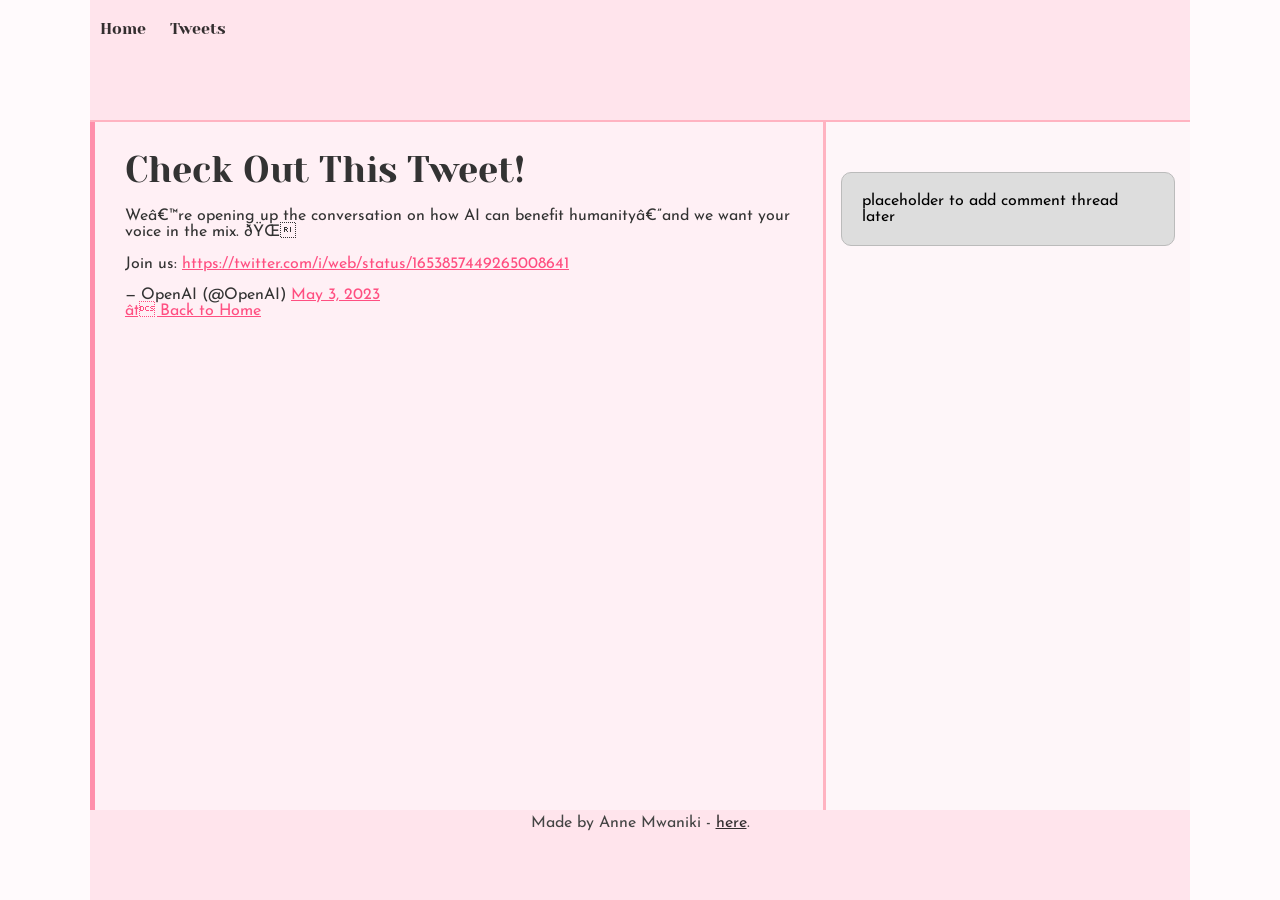
<file: alx_html_css/tweets.html>
<!DOCTYPE html>
<html>
  <head>
    <title>Embedded Tweet Page</title>
    <link href="base.css" rel="stylesheet">
    <link href="styles.css" rel="stylesheet">
  </head>
  <body>
    <header>
      <ul>
        <li><a href="index.html">Home</a></li>
        <li><a href="tweets.html">Tweets</a></li>
      </ul>
    </header>

    <main>
      <article>
        <h1>Check Out This Tweet!</h1>

        <!-- Embedded Tweet -->
        <blockquote class="twitter-tweet">
          <p lang="en" dir="ltr">We’re opening up the conversation on how AI can benefit humanity—and we want your voice in the mix. 🌍<br><br>Join us: <a href="https://twitter.com/i/web/status/1653857449265008641">https://twitter.com/i/web/status/1653857449265008641</a></p>
          &mdash; OpenAI (@OpenAI) <a href="https://twitter.com/OpenAI/status/1653857449265008641">May 3, 2023</a>
        </blockquote>
        <script async src="https://platform.twitter.com/widgets.js" charset="utf-8"></script>

        <p><a href="index.html">← Back to Home</a></p>
      </article>

      <aside>
        <p>placeholder to add comment thread later</p>
      </aside>
    </main>

    <footer>
      <p>Made by Anne Mwaniki - <a href="https://www.linkedin.com/in/anne-mwaniki" target="_blank">here</a>.</p>
    </footer>
  </body>
</html>
</file>
<file: alx_html_css/base.css>
/* Importing webfonts */
/* (If you're learning CSS, you should disregard that) */

@import url(https://fonts.googleapis.com/css?family=Yeseva+One);
@import url(https://fonts.googleapis.com/css?family=Josefin+Sans:400,700,700italic,400italic);


/* CSS reset rules */

html, body {
	height: 100%;
	min-height: 100%;
}
html, body, div, span, applet, object, iframe,
h1, h2, h3, h4, h5, h6, p, blockquote, pre,
a, abbr, acronym, address, big, cite, code,
del, dfn, img, ins, kbd, q, s, samp,
small, strike, sub, sup, tt, var,
b, u, i, center,
dl, dt, dd,
fieldset, form, label, legend,
table, caption, tbody, tfoot, thead, tr, th, td,
article, aside, canvas, details, embed, 
figure, figcaption, footer, header, hgroup, 
menu, nav, output, ruby, section, summary,
time, mark, audio, video {
	margin: 0;
	padding: 0;
	border: 0;
	font-size: 100%;
	font: inherit;
	vertical-align: baseline;
}
/* HTML5 display-role reset for older browsers */
article, aside, details, figcaption, figure, 
footer, header, hgroup, menu, nav, section {
	display: block;
}
body {
	line-height: 1;
}
blockquote, q {
	quotes: none;
}
blockquote:before, blockquote:after,
q:before, q:after {
	content: '';
	content: none;
}
table {
	border-collapse: collapse;
	border-spacing: 0;
}


/* Fonts and colors */

body {
	font-family: 'Josefin Sans', serif;
	color: rgba(0, 0, 0, 0.8);
}
h1, h2, h3, h4, h5, h6, header {
	font-family: 'Yeseva One', sans-serif;
}
article {
}
header {
	border-bottom: 1px solid rgb(221,221,221);
	transition: border-bottom-color 1s ease;
}
header a {
	color: rgba(0, 0, 0, 0.8);
}
aside {
	background: #FAFAFA;
}
aside p {
	border: 1px solid #bbb;
	background: #ddd;
	color: black;
}
footer a {
	color: rgba(0, 0, 0, 0.8);
}
a {
	color: #F80002;
}


/* Positioning and margins */

@media (min-width: 1100px) {
	body {
		width: 1100px;
		margin: 0 auto;
	}
}

article {
	padding: 50px 15px;
}
article > *:first-child {
	margin-top: 0;
}
aside {
	padding: 50px 15px;
}
header .right {
	float: right;
	margin: 0 10px 15px;
}


/* Header */
header {
	padding: 20px 0;
	height: 80px;
}
header ul {
	list-style: none;
	margin: 0;
	padding: 0;
}
header li {
	display: inline;
	vertical-align:middle;
}
header li:first-child {
	margin: 0;
}
header li a {
	margin: 0 10px;
}
header li.logo {
	font-size: 36px;
}
header a {
	text-decoration: none;
}


/* Aside */

aside p {
	border-radius: 10px;
	padding: 20px 20px;
}


/* Footer */

footer {
	padding: 5px 15px;
	height: 80px;
}


/* Text styles and margins */

p {
	margin-bottom: 15px;
}
h1 {
	font-size: 36px;
	margin: 40px 0 20px;
}
h2 {
	font-size: 32px;
	margin: 30px 0 15px;
}
h3 {
	font-size: 28px;
	margin: 25px 0 10px;
}
h4 {
	font-size: 20px;
	font-weight: bold;
	margin: 20px 0 10px;
}
h5 {
	font-size: 18px;
	font-weight: bold;
	margin: 15px 0 10px;
}
h6 {
	font-weight: bold;
	margin: 5px 0;
}

@media (max-width: 800px) {
  body.works_on_smartphone {
  	display: block;
  }
  body.works_on_smartphone main {
  	display: block;
  }
  header .right {
  	float: none;
  }
}
</file>
<file: alx_html_css/styles.css>
/* Flexbox layout positioning */

body {
    display: flex;
    flex-direction: column;
    height: 100vh;
  }
  
  main {
    display: flex;
    flex-direction: row;
    flex: auto;
  }
  
  article {
    flex: 2;
    overflow-y: auto;
  }
  
  aside {
    flex: 1;
    overflow-y: auto;
  }
  
  /* === My Custom Styles === */
  
  body {
    background-color: #fffafc;
    color: #333;
  }
  
  header {
    background-color: #ffe4ec;
    border-bottom: 2px solid #ffb3c1;
  }
  
  footer {
    background-color: #ffe4ec;
    color: #444;
    text-align: center;
  }
  
  article {
    background-color: #fff0f5;
    border-left: 5px solid #ff8fab;
    padding: 30px;
  }
  
  aside {
    background-color: #fef6f9;
    border-left: 3px solid #ffb3c1;
  }
  
  a {
    color: #ff4f81;
  }
  a:hover {
    text-decoration: underline;
  }
  
  header li.logo {
    color: #ff4f81;
  }
</file>
